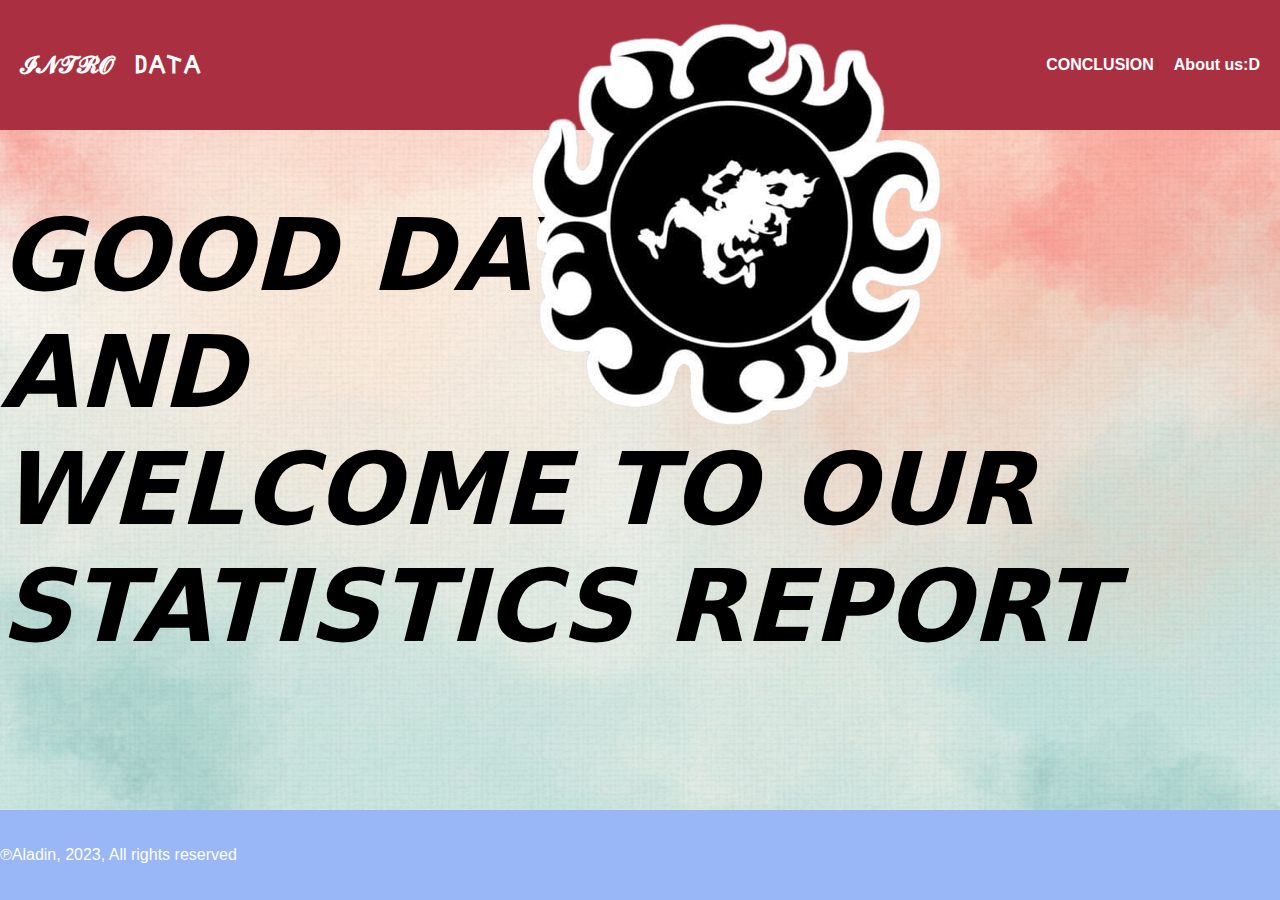
<file: index.html>
<!DOCTYPE html>
<html>
<head>
    <title>Cover Page</title>
    <link rel="stylesheet" type="text/css" href="style2.css">
</head>
<body class="Maincover-background ">
    <div class="header">
        <div class="header-left">
            <a href="intro.html" class="header-link"><h2>𝓘𝓝𝓣𝓡𝓞</h2></a>
            <a href="Data.html" class="header-link"><h2>            𐌃𐌀𐌕𐌀</h2></a>
        </div>
        <div class="logo">
            <img src="images/AP-removebg-preview.png" alt="Logo">
        </div>
        <div class="header-right">
           
            <a href="conclusion.html" class="header-link">CONCLUSION</a>
            <a href="infoabtus.html" class="header-link">About us:D</a>
        </div>
    </div>
    <h1 style=" font-family: system-ui, -apple-system, BlinkMacSystemFont, 'Segoe UI', Roboto, Oxygen, Ubuntu, Cantarell, 'Open Sans', 'Helvetica Neue', sans-serif; font-style: italic; font-size: 100px;">GOOD DAY!!!!!! <br> AND <br> WELCOME TO OUR STATISTICS REPORT </h1>
    <div class="header-bottom">
        <a href="#" class="bottom-link">℗Aladin, 2023, All rights reserved</a>
    </div>

    
</body>
</html>
</file>
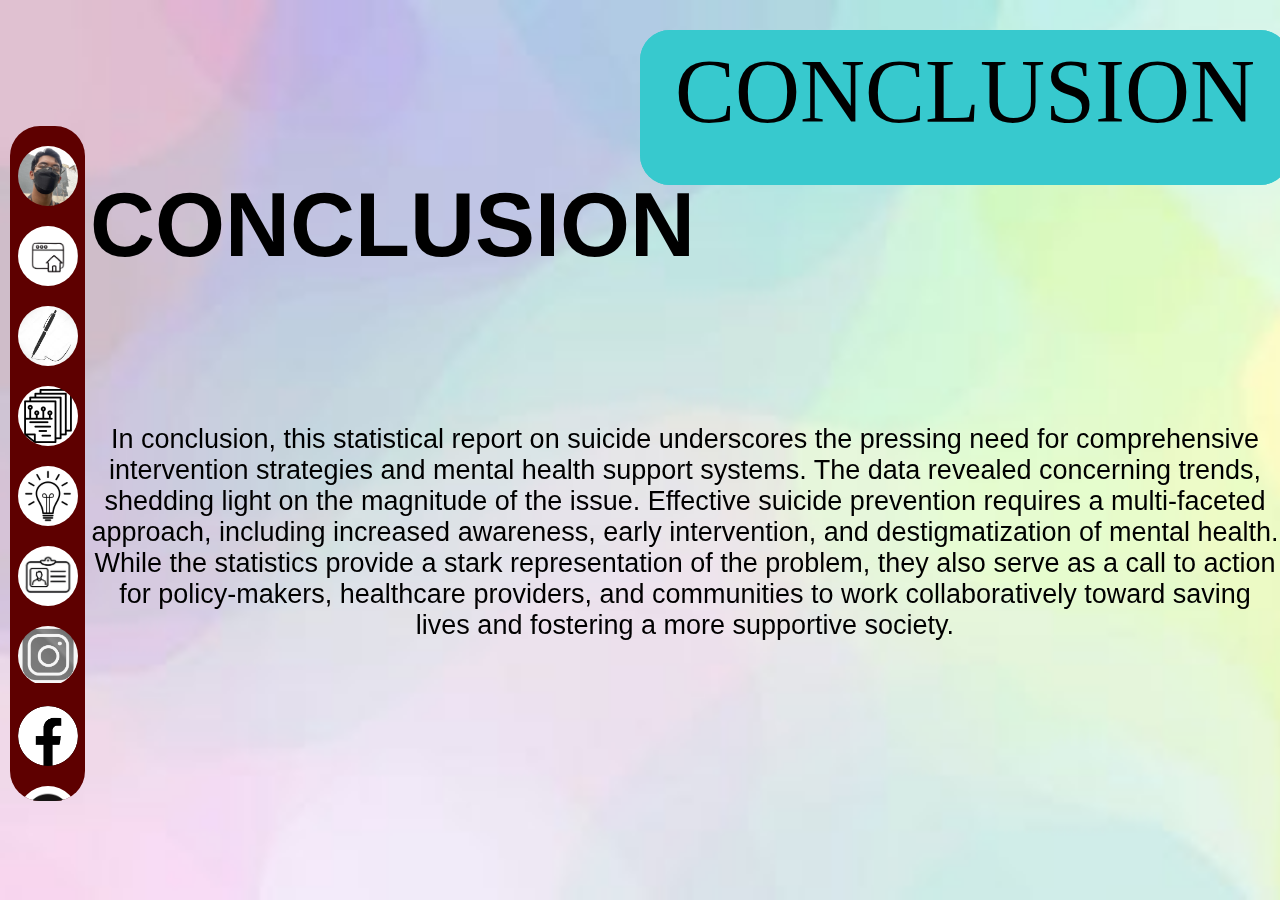
<file: conclusion.html>
<!DOCTYPE html>
<html>
<head>
    <title>PRESENTATION</title>
    <link rel="stylesheet" type="text/css" href="style.css">
</head>
<body>
    <div class="top-right-box"></div>
    <div class="container">
        <div class="navbar">
            <a href="images/emo.gif" class="icon"><img src="images/my face.jpg" alt="Icon 1"></a>
            <a href="index.html" class="icon"><img src="images/Home icon.JPG" alt="Icon 2"></a>
            <a href="intro.html" class="icon"><img src="images/intro.jpg" alt="Icon 3"></a>
            <a href="Data.html" class="icon"><img src="images/data.jpg" alt="Icon 4"></a>
            <a href="conclusion.html" class="icon"><img src="images/conclusion.jpg"Icon 6"></a>
            <a href="infoabtus.html" class="icon"><img src="images/id.jpg" alt="Icon 8"></a>
            <a href="https://www.instagram.com/pauljared_aw/" class="icon"><img src="images/ig icon.png" alt="Icon 9"></a>
            <a href="https://www.facebook.com/pauljared.aladin" class="icon"><img src="images/fb3.png" alt="Icon 10"></a>
            <a href="https://github.com/apoliitPJ" class="icon"><img src="images/gyat.png" alt="Icon 11"></a>
        </div>
    </div>

    
    <div class="title-container">
        <div class="title">CONCLUSION</div>
    </div>
    <div class="body-container">
        <div class="body" style="color: black;"> In conclusion, this statistical report on suicide underscores the pressing need for comprehensive intervention strategies and mental health support systems. The data revealed concerning trends, shedding light on the magnitude of the issue. Effective suicide prevention requires a multi-faceted approach, including increased awareness, early intervention, and destigmatization of mental health. While the statistics provide a stark representation of the problem, they also serve as a call to action for policy-makers, healthcare providers, and communities to work collaboratively toward saving lives and fostering a more supportive society.

        </div>
    </div>
    <div>
        <div class="top-right-box">
            CONCLUSION
        </div>
    </div>
</body>
</html>
</file>
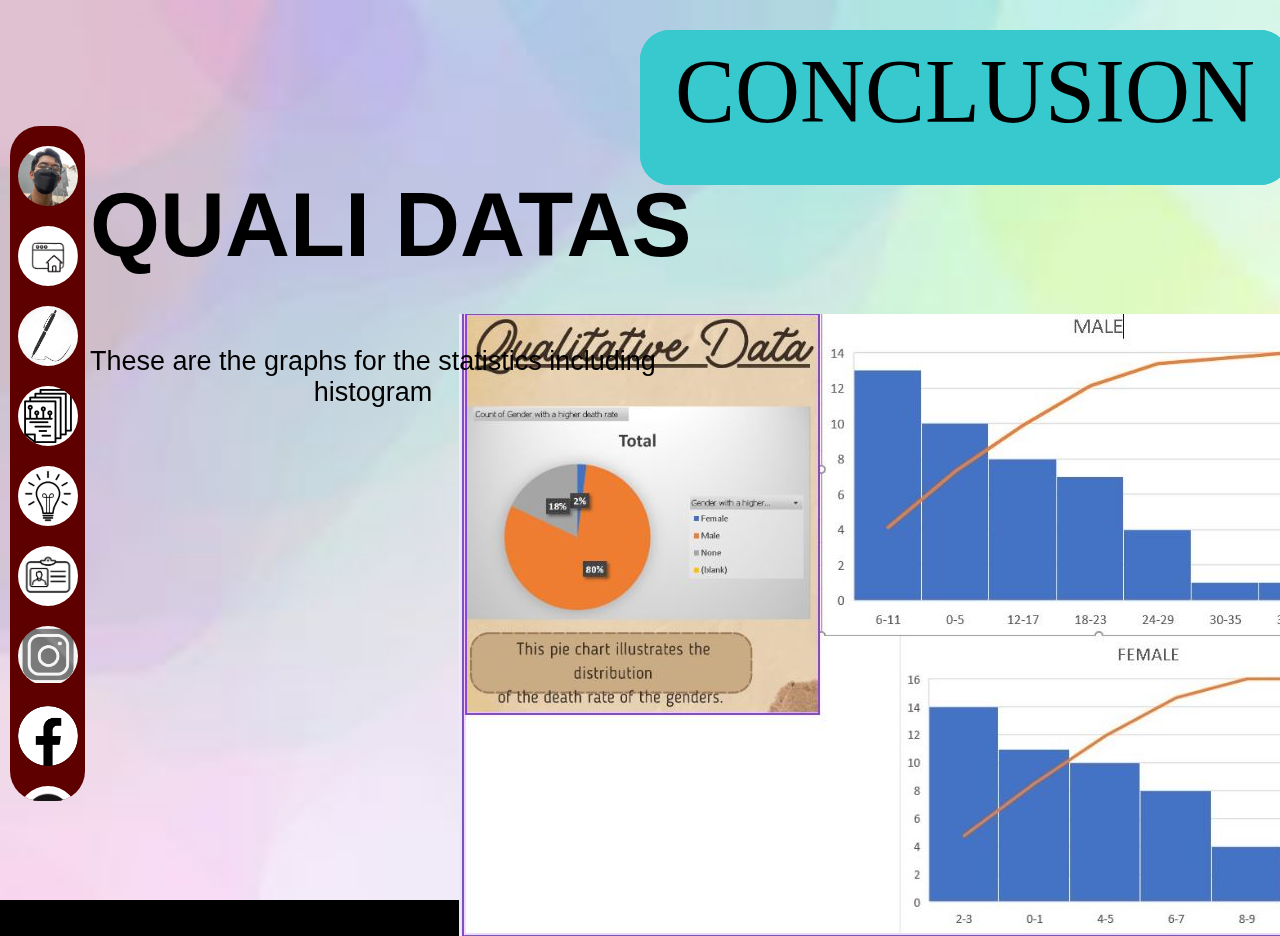
<file: Data.html>
<!DOCTYPE html>
<html>
<head>
    <title>PRESENTATION</title>
    <link rel="stylesheet" type="text/css" href="style.css">
</head>
<body>
    <div class="top-right-box"></div>
    <div class="container">
        <div class="navbar">
            <a href="images/emo.gif" class="icon"><img src="images/my face.jpg" alt="Icon 1"></a>
            <a href="index.html" class="icon"><img src="images/Home icon.JPG" alt="Icon 2"></a>
            <a href="intro.html" class="icon"><img src="images/intro.jpg" alt="Icon 3"></a>
            <a href="Data.html" class="icon"><img src="images/data.jpg" alt="Icon 4"></a>
            <a href="conclusion.html" class="icon"><img src="images/conclusion.jpg"Icon 6"></a>
            <a href="infoabtus.html" class="icon"><img src="images/id.jpg" alt="Icon 8"></a>
            <a href="https://www.instagram.com/pauljared_aw/" class="icon"><img src="images/ig icon.png" alt="Icon 9"></a>
            <a href="https://www.facebook.com/pauljared.aladin" class="icon"><img src="images/fb3.png" alt="Icon 10"></a>
            <a href="https://github.com/apoliitPJ" class="icon"><img src="images/gyat.png" alt="Icon 11"></a>
        </div>
    </div>

    
    <div class="title-container">
        <div class="title">QUALI DATAS</div>
    </div>
    <div class="body-container">
        <div class="body" style="color: black;">These are the graphs for the statistics including
            <br> histogram </div>
    </div>

    <div class="centered-image">
        <img src="images/quali.JPG" alt="" >
    </div>
   

    <div>
        <div class="top-right-box">
            CONCLUSION
        </div>
    </div>
</body>
</html>
</file>
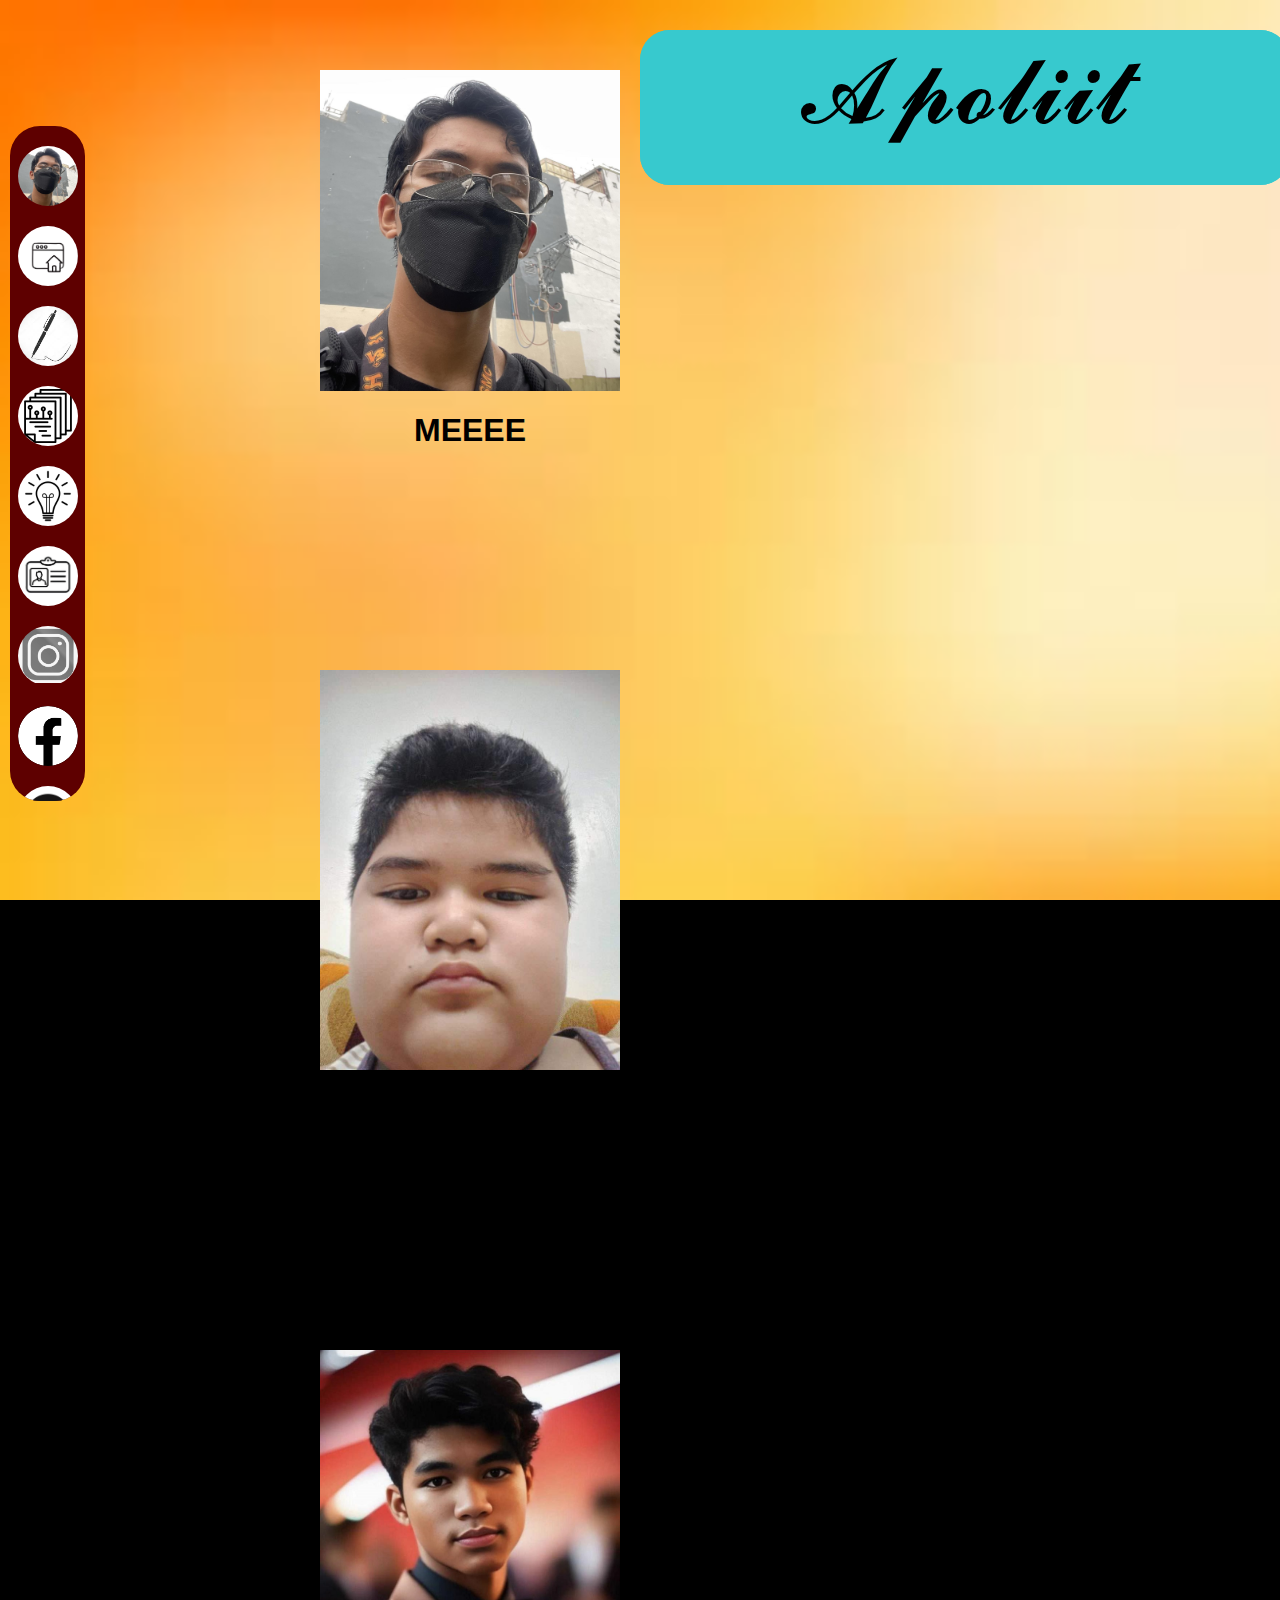
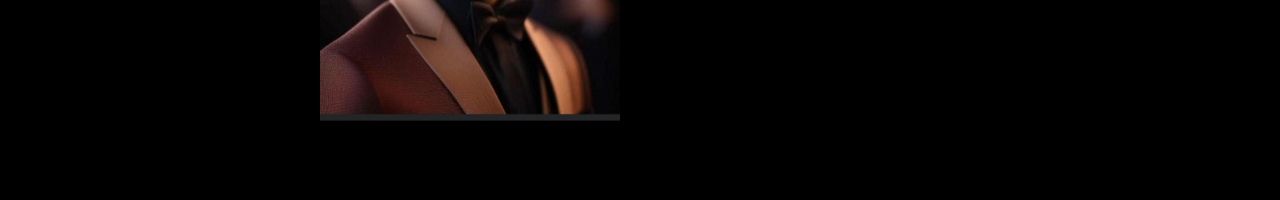
<file: infoabtus.html>
<!DOCTYPE html>
<html>
<head>
    <title>PRESENTATION</title>
    <link rel="stylesheet" type="text/css" href="style.css">
</head>
<body class="infoabtus-background">
    <div class="top-right-box"></div>
    <div class="container">
        <div class="navbar">
            <a href="" class="icon"><img src="images/my face.jpg" alt="Icon 1"></a>
            <a href="index.html" class="icon"><img src="images/Home icon.JPG" alt="Icon 2"></a>
            <a href="intro.html" class="icon"><img src="images/intro.jpg" alt="Icon 3"></a>
            <a href="Data.html" class="icon"><img src="images/data.jpg" alt="Icon 4"></a>
            <a href="conclusion.html" class="icon"><img src="images/conclusion.jpg"Icon 6></a>
            <a href="infoabtus.html" class="icon"><img src="images/id.jpg" alt="Icon 8"></a>
            <a href="https://www.instagram.com/pauljared_aw/" class="icon"><img src="images/ig icon.png" alt="Icon 9"></a>
            <a href="https://www.facebook.com/pauljared.aladin" class="icon"><img src="images/fb3.png" alt="Icon 10"></a>
            <a href="https://github.com/apoliitPJ" class="icon"><img src="images/gyat.png" alt="Icon 11"></a>
        </div>
    </div>

    <div class="centered-div-container">
        <!-- Div in the center -->
        <div class="centered-div">
            <img src="images/my face.jpg
            " alt="Image 1">
            <p><h1>MEEEE</h1></p>
        </div>
    
        <!-- Div in the center -->
        <div class="centered-div">
            <img src="images/grant.jpg" alt="Image 2">
            <p><h1>GRANT</h1></p>
        </div>
    
        <!-- Div in the center -->
        <div class="centered-div">
            <img src="images/GAB.jpg" alt="Image 3">
            <p><h1>GABBB</h1></p>
        </div>
    </div>
    <div>
        <div class="top-right-box">
            𝓐𝓹𝓸𝓵𝓲𝓲𝓽
        </div>
    </div>
    
    
</body>
</html>
</file>
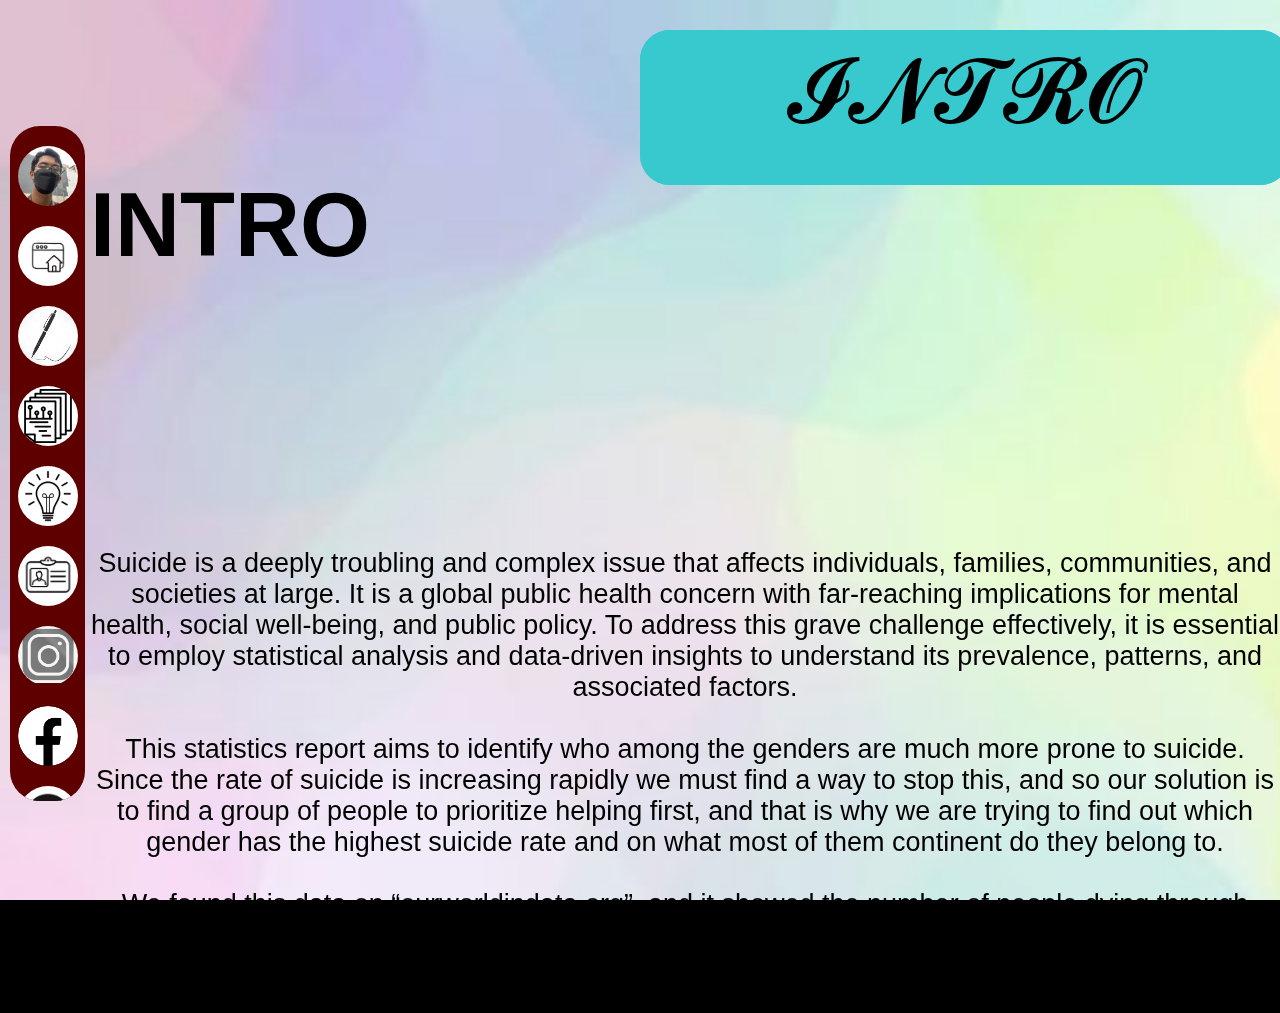
<file: intro.html>
<!DOCTYPE html>
<html>
<head>
    <title>PRESENTATION</title>
    <link rel="stylesheet" type="text/css" href="style.css">
</head>
<body>
    <div class="top-right-box"></div>
    <div class="container">
        <div class="navbar">
            <a href="images/emo.gif" class="icon"><img src="images/my face.jpg" alt="Icon 1"></a>
            <a href="index.html" class="icon"><img src="images/Home icon.JPG" alt="Icon 2"></a>
            <a href="intro.html" class="icon"><img src="images/intro.jpg" alt="Icon 3"></a>
            <a href="Data.html" class="icon"><img src="images/data.jpg" alt="Icon 4"></a>
            <a href="conclusion.html" class="icon"><img src="images/conclusion.jpg"Icon 6"></a>
            <a href="infoabtus.html" class="icon"><img src="images/id.jpg" alt="Icon 8"></a>
            <a href="https://www.instagram.com/pauljared_aw/" class="icon"><img src="images/ig icon.png" alt="Icon 9"></a>
            <a href="https://www.facebook.com/pauljared.aladin" class="icon"><img src="images/fb3.png" alt="Icon 10"></a>
            <a href="https://github.com/apoliitPJ" class="icon"><img src="images/gyat.png" alt="Icon 11"></a>
        </div>
    </div>

    
    <div class="title-container">
        <div class="title">INTRO</div>
    </div>
    <div class="body-container">
        <div class="body" style="color: black;">Suicide is a deeply troubling and complex issue that affects individuals, families, communities, and societies at large. It is a global public health concern with far-reaching implications for mental health, social well-being, and public policy. To address this grave challenge effectively, it is essential to employ statistical analysis and data-driven insights to understand its prevalence, patterns, and associated factors. 
            <br>
            <br>
            This statistics report aims to identify who among the genders are much more prone to suicide. Since the rate of suicide is increasing rapidly we must find a way to stop this, and so our solution is to find a group of people to prioritize helping first, and that is why we are trying to find out which gender has the highest suicide rate and on what most of them continent do they belong to.
            <br>
            <br>
            We found this data on “ourworldindata.org”, and it showed the number of people dying through suicide per 100,000 people both men and women in 2019. There were an abundance countries showed in the data but we only used a sample 50 countries as it was the amount needed for this activity.
        </div>
    </div>
    <div>
        <div class="top-right-box">
            𝓘𝓝𝓣𝓡𝓞
        </div>
    </div>
</body>
</html>
</file>
<file: style2.css>
/* style.css */

body {
    margin: 0;
    padding: 0;
    font-family: Arial, sans-serif;
    background-color: #f2f2f2; /* Background color */
    display: flex;
    flex-direction: column;
    height: 100vh; /* Set the body to fill the viewport height */
}
.title-container {
    position: absolute;
    top: 50%;
    left: 50%;
    transform: translate(-50%, -50%);
    text-align: center;
    color: #8578ff;
    font-size: 20px;
}
.header {
    display: flex;
    justify-content: space-between;
    align-items: center;
    background-color: #aa2f40; /* Header background color */
    padding: 20px 20px; /* Increased padding for more space */
    height: 10vh; /* Set the height to 10vh */
}

.header-left, .header-right, .header-bottom {
    display: flex;
    align-items: center;
    gap: 20px;
}

.header-bottom {
    background-color: #99b6f7; /* Bottom header background color */
    padding: 20px 0; /* Increased padding for more space */
    text-align: center;
    color: white; /* Text color */
    position: fixed; /* Set position to fixed */
    bottom: 0; /* Touch the bottom of the viewport */
    width: 100%; /* Make it full width */
    margin: 0; /* Remove any margin */
    padding: 0; /* Remove any padding */
    height: 10vh; /* Set the height to 10vh */
}

.header h1 {
    font-size: 36px; /* H1 text size */
    margin: 20px 0; /* Increased margin for more space */
    text-align: center;
    color: #9380ff; /* Text color */
}

/* Style the anchor elements to look like regular text */
a.header-link {
    text-decoration: none;
    color: #fff;
    font-weight: bold;
    font-size: 16px; /* Adjust the font size */
}

a.bottom-link {
    text-decoration: none;
    color: white; /* Text color */
    font-size: 16px; /* Adjust the font size */
}

.logo {
    display: block;
    margin: 0 auto; /* Center horizontally */
    width: 50px; /* Adjust the width as needed */
    height: 50px; /* Adjust the height as needed */
    position: absolute;
    top: 0%;
    left: 40%;
    transform: translate(-50%, -50%); /* Center both horizontally and vertically */
  
}
.Maincover-background 
    {
        background-image: url('images/bg5.jpg');
        background-size: cover;
        background-repeat: no-repeat;
        background-attachment: fixed;
    }
</file>
<file: style.css>
.container {
    top: 14%;
    width: 75px;
    height: 75vh;
    position: fixed;
    background-color: #5e0000;
    overflow: hidden;
    border-radius: 30px;
    bottom: 55px;
    left: 10px;
}

.navbar {
    display: flex;
    flex-direction: column;
    align-items: center;
    padding: 10px;
}

.navbar a {
    text-decoration: none;
    color: #fff;
    margin: 10px;
    font-size: 20px;
}

.title-container {
    position: absolute;
    top: 25%;
    left: 10vh;
    transform: translateY(-50%);
    color: hsl(0, 0%, 0%);
    text-align: center;
}

.title {
    font-size: 10vh;
    font-weight: bold;
}

.body-container {
    position: absolute;
    top: 35%;
    left: 10vh;
    transform: translateY(50%);
    color: #fff;
    text-align: center;
    font-size: 3vh;
}

.icon {
    width: 60px;
    height: 60px;
    border-radius: 50%;
    overflow: hidden;
    position: relative;
    transition: transform 0.3s, opacity 0.3s;
}

.icon img {
    width: 100%;
    height: auto;
}

.icon:hover {
    transform: scale(1.1);
    opacity: 0.7;
}

.icon:hover ~ .icon {
    transform: scale(1);
    opacity: 1;
}

.icon:nth-last-child(-n+3)::before {
    content: "";
    position: absolute;
    width: 2px;
    height: 45px;
    background-color: #df2828;
    right: -2px;
    top: 0;
}

.top-right-box {
    position: absolute;
    top: 30px;
    right: -10px;
    width: 70vh;
    height: 15vh;
    background-color: #37c9ce;
    border-radius: 30px;
    text-align: center;
    padding: 10px;
    color: #000000;
    font-size: 10vh;
    z-index: 1;
    font-family: cursive;
}

body {
    background-image: url('images/background2.jpg');
    background-size: cover;
    background-repeat: no-repeat;
    background-attachment: fixed;
    margin: 0;
    padding: 0;
    font-family: Arial, sans-serif;
    background-color: #000000;
    display: flex;
    flex-direction: column;
    height: 100vh;
    overflow-x: hidden;
    color: #000000;
}

.infoabtus-background {
    background-image: url('images/bg8.jpg');
    background-size: cover;
    background-repeat: no-repeat;
    background-attachment: fixed;
}

.centered-div-container {
    display: flex;
    justify-content: flex-start;
    margin-left: 25%;
    align-items: left;
    flex-direction: column;
    gap: 200px;
    margin-top: 70px;
}

.centered-div {
    text-align: center;
    max-width: 300px;
    display: inline-block;
}

.centered-div img {
    display: block;
    margin: 0 auto;
    max-width: 100%;
}

.centered-div p {
    margin-top: 10px;
}
.centered-image {
    margin-top: 400px;
    display: flex;
    justify-content: center;
    align-items: center;
    height: 50vh; 
    margin-left: 750px;
}
</file>
